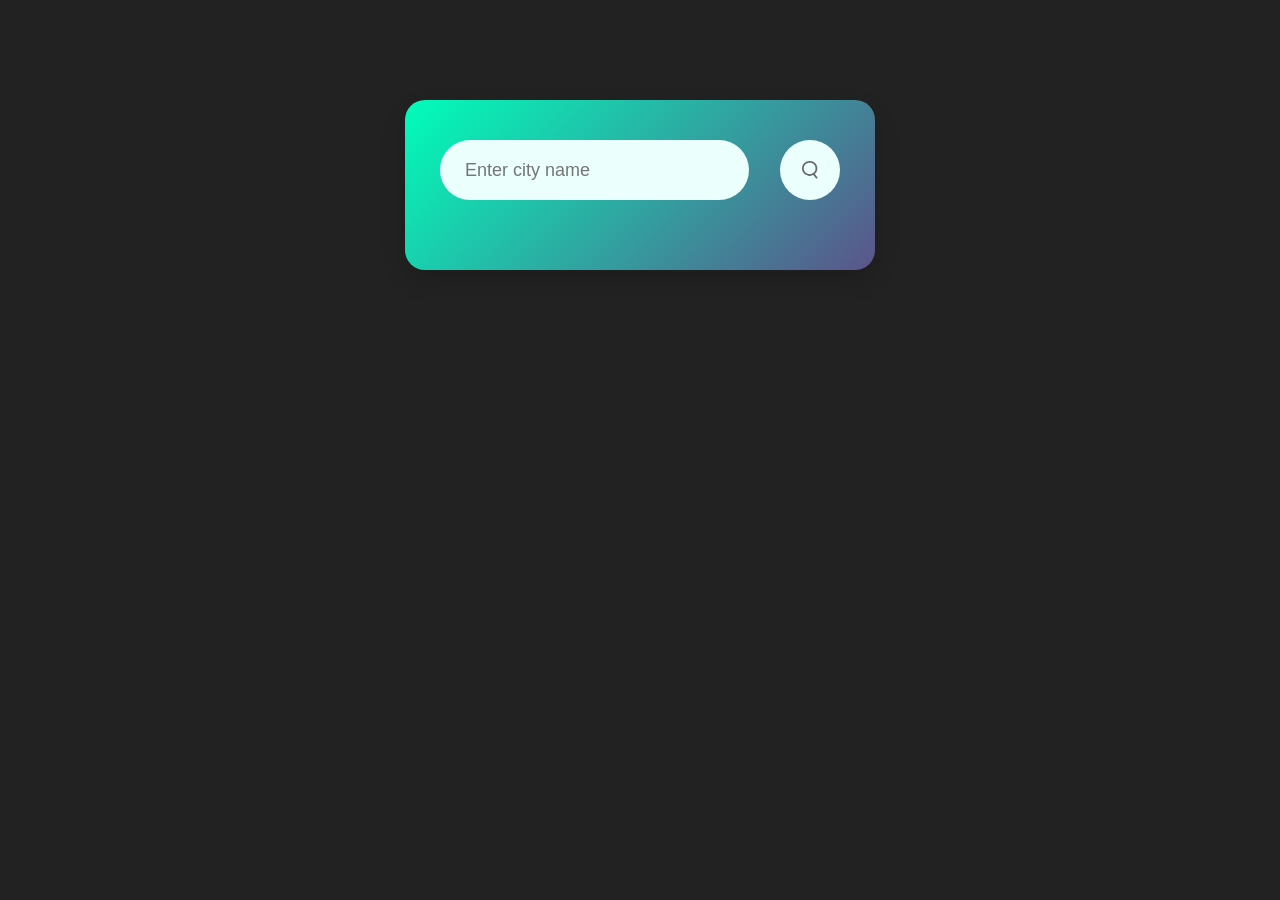
<file: Weather project/index.html>
<!DOCTYPE html>
<html lang="en">
<head>
    <meta charset="UTF-8">
    <meta name="viewport" content="width=device-width, initial-scale=1.0">
    <title>Weather App - Easy Tutorials</title>
    <link rel="icon" href="favicon.ico" type="image/x-icon">
    <link rel="stylesheet" href="style.css">
</head>
<body>

     <div class="card">

            <div class="search">
               <input type="text" placeholder="Enter city name" spellcheck="false">
               <button><img src="images/search.png"></button>
            </div>

            <div class="weather">
                <img src="images/rain.png" class="weather-icon">
                <h1 class="temp">22°C</h1>
                <h2 class="city">New York</h2>
                    <div class="details">
                        <div class="col">
                            <img src="images/humidity.png">
                            <div>
                                <p class="humidity">50%</p>
                                <p>Humidity</p>
                            </div>
                        </div>

                         <div class="col">
                            <img src="images/wind.png">
                            <div>
                                <p class="wind">15 km/h</p>
                                <p>Wind Speed</p>
                            </div>
                        </div>
                    </div>

            </div>
        </div>
        <script>
        const ApiKey = "388ebfdcb47b8c35f3548b90e65a829a";
const apiUrl = "https://api.openweathermap.org/data/2.5/weather?units=metric&q=";

const searchBox = document.querySelector(".search input");
const searchBtn = document.querySelector(".search button");
const weatherIcon = document.querySelector(".weather-icon");

async function checkWeather(city) {

    if (city.trim() === "") return;

    const response = await fetch(apiUrl + city + `&appid=${ApiKey}`);
    const data = await response.json();

    if (data.cod === "404") return;

    document.querySelector(".city").innerHTML = data.name;
    document.querySelector(".temp").innerHTML = Math.round(data.main.temp) + "°C";
    document.querySelector(".humidity").innerHTML = data.main.humidity + "%";
    document.querySelector(".wind").innerHTML = data.wind.speed + " km/h";

    if (data.weather[0].main == "Clouds") {
        weatherIcon.src = "images/clouds.png";
    } else if (data.weather[0].main == "Clear") {
        weatherIcon.src = "images/clear.png";
    } else if (data.weather[0].main == "Rain") {
        weatherIcon.src = "images/rain.png";
    } else if (data.weather[0].main == "Drizzle") {
        weatherIcon.src = "images/drizzle.png";
    } else if (data.weather[0].main == "Mist") {
        weatherIcon.src = "images/mist.png";
    }

    document.querySelector(".weather").style.display = "block";
}

searchBtn.addEventListener("click", () => {
    checkWeather(searchBox.value);
});
        </script>
</body>
</html>
</file>
<file: Weather project/style.css>
*{
margin-top: 0;
padding:0 ;
font-family:'poppins', sans-serif ;
box-sizing: border-box;
}

body{
    background-color: #222;
}
.card{
    width:90%;
    max-width: 470px;
    background: linear-gradient(135deg, #00feba,#5b548a);
    color:#fff;
    margin:100px auto 0;
    border-radius: 20px;
    padding: 40px 35px;
    text-align: center;
    box-shadow: 0 10px 25px rgba(0, 0, 0, 0.15);
    font-family: 'Poppins', sans-serif;
}
.search{
    width:100%;
    display: flex;
    align-items: center;
    justify-content: space-between;
    gap: 15px;
    margin-bottom: 30px;
}
.search input{
    border:0;
    outline: 0;
    background: #ebfffc;
    color:#555;
    padding: 10px 25px;
    height: 60px;
    border-radius: 30px;
    flex: 1;
    margin-right: 16px;
    font-size: 18px;
}
.search button{
     border:0;
    outline: 0;
    background: #ebfffc;
    border-radius: 50%;
    width: 60px;
    height:60px;
    cursor: pointer;
    display: flex;
    align-items: center;
    justify-content: center;
}
.search button img{
   width: 16px; 
}
.weather-icon{
    width: 170px;
    margin-top: 30px;
}
.weather h1{
    font-size: 45px;
    font-weight: 400px;
    margin-top: -10px;
}
.details{
    display: flex;
    align-items:center ;
    justify-content: space-between;
    padding: 0 20px;
    margin-top: 50px;

}
.col{
    display: flex;
    align-items: center;
    text-align: left;
    gap: 12px;

}
.col img{
    width: 40px;
    height: auto;
}.col div p {
    margin: 0;         
}

.humidity, .wind{
    font-size: 28px;
    margin-top: -6px;
}
.weather{
    display: none;
}
</file>
